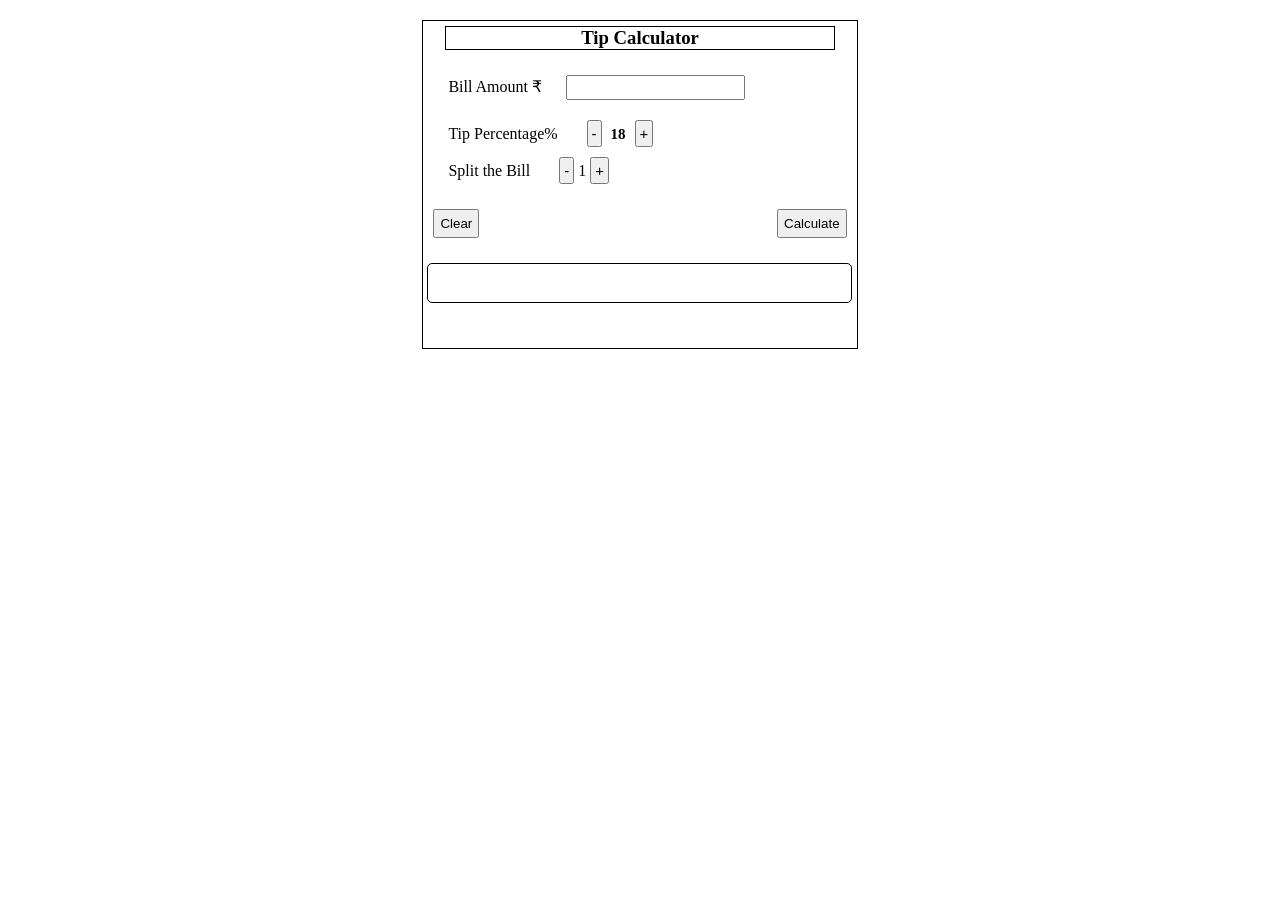
<file: index.html>
<!DOCTYPE html>
<html lang="en">

<head>
    <meta charset="UTF-8">
    <meta http-equiv="X-UA-Compatible" content="IE=edge">
    <meta name="viewport" content="width=device-width, initial-scale=1.0">
    <link rel="stylesheet" href="tipCalculator.css">
    <title>Tip-Calculator</title>
    </head>

<body>
    <div class="wrapper">
        <div class="header">
            <h3>Tip Calculator</h3>
        </div>
        <div class="bill__amount">
            <span class="bill">Bill Amount ₹</span>
            <span> <input type="number" id="amount" required></span>
        </div>

        <div class="bill__tip">
            <span class="tip">Tip Percentage%</span>
            <span><button id="sub">-</button></span>
            <span id="bill__amount">18</span>
            <span><button id="add">+</button></span>
        </div>

        <div class="split__bill">
            <span class="split">Split the Bill</span>
            <span><button id="subPeople">-</button></span>
            <span id="billSplit">1</span>
            <span><button id="addPeople">+</button></span>
        </div>
        <div class="buttons">
            <button class="clear">Clear</button>
            <button class="calculate">Calculate</button>
        </div>
        <div class="result"></div>
    </div>
    <script src="tipCalculator.js"></script>
</body>

</html>
</file>
<file: tipCalculator.css>
* {
    margin: 0;
    padding: 0;

}
.wrapper {

    box-sizing: border-box;
    border: 1px solid black;
    width: 34%;
    margin: auto;
    margin-top: 20px;

}

.header {
    box-sizing: border-box;
    border: 1px solid black;
    width: 90%;
    margin: auto;
    margin-top: 5px;
    margin-bottom: 5px;
    text-align: center;
}

#amount {
    margin-left: 15px;
    margin: 20px;
    padding: 3px;
}

.bill {
    margin-left: 25px;
}

.bill__tip {
    margin-left: 25px;
}

#sub,
#subPeople {
    margin-left: 25px;
    padding: 3px;
    font-size: 15px;
}

#bill__amount {
    width: 10%;
    padding: 5px;
    font-size: 15px;
    font-weight: 600;
}

#add,
#addPeople {
    padding: 3px;
    font-size: 15px;
}

.split__bill {
    margin-top: 10px;
}

.split {
    margin-left: 25px;
}

#bill__split {
    width: 10%;
    padding: 5px;
}

.buttons {
    margin-top: 25px;
    display: flex;
    justify-content: space-between;
}

.calculate {
    margin-right: 10px;
    padding: 5px;
    margin-bottom: 10px;
}

.clear {
    margin-left: 10px;
    padding: 5px;
    margin-bottom: 10px;
}

.result {
    box-sizing: border-box;
    border: 1px solid black;
    height: 40px;
    width: 98%;
    margin-left: 4px;
    margin-top: 15px;
    margin-bottom: 45px;
    font-size: 18px;
    border-radius: 5px;
}
</file>
